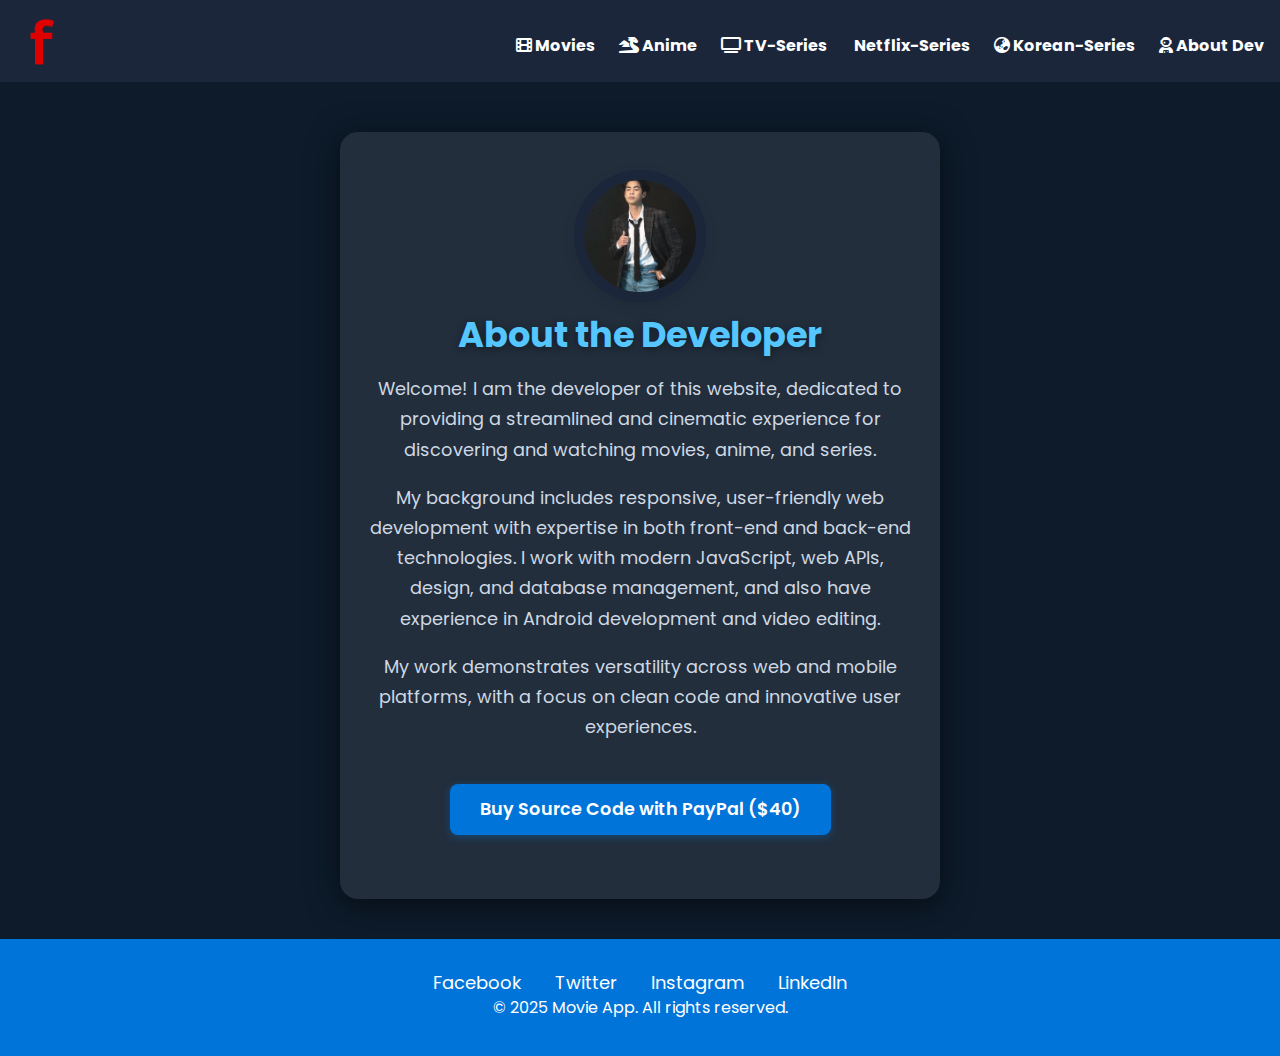
<file: dev.html>
<!DOCTYPE html>
<html lang="en">
<head>
  <meta charset="UTF-8" />
  <meta name="viewport" content="width=device-width, initial-scale=1" />
  <link href="https://cdn.jsdelivr.net/npm/bootstrap@5.1.1/dist/css/bootstrap.min.css" rel="stylesheet">
  <!-- Font Awesome for navigation icons -->
  <link rel="stylesheet" href="https://cdnjs.cloudflare.com/ajax/libs/font-awesome/6.4.2/css/all.min.css" />
  <script src="https://cdn.jsdelivr.net/npm/bootstrap@5.1.1/dist/js/bootstrap.bundle.min.js"></script>
  <title>fmovies</title>
  <link rel="stylesheet" href="style.css" />
</head>
<body>

<header class="site-header d-flex align-items-center justify-content-between">
  <img src="logo.png" alt="Website Logo" class="logo" />

  <!-- Hamburger icon, only shown on mobile -->
  <div class="hamburger" onclick="toggleNav()">
    &#9776;
  </div>

  <!-- Navigation menu aligned right -->
  <nav class="nav-links" id="navMenu">
    <a href="index2.html"><i class="fas fa-film"></i> Movies</a>
    <a href="anime.html"><i class="fas fa-dragon"></i> Anime</a>
    <a href="tvseries.html"><i class="fas fa-tv"></i> TV-Series</a>
    <a href="netflixseries.html"><i class="fab fa-netflix"></i> Netflix-Series</a>
    <a href="koreanseries.html"><i class="fas fa-globe-asia"></i> Korean-Series</a>
    <a href="dev.html"><i class="fas fa-user-astronaut"></i> About Dev</a>
  </nav>
</header>

<main>
  <div class="about-container">
    <img src="renkaku.jpg" alt="Developer Photo" class="dev-photo" />
    <h1>About the Developer</h1>
    <p>
      Welcome! I am the developer of this website, dedicated to providing a streamlined and cinematic experience for discovering and watching movies, anime, and series.
    </p>
    <p>
      My background includes responsive, user-friendly web development with expertise in both front-end and back-end technologies. I work with modern JavaScript, web APIs, design, and database management, and also have experience in Android development and video editing.
    </p>
    <p>
      My work demonstrates versatility across web and mobile platforms, with a focus on clean code and innovative user experiences.
    </p>
    
    <!-- Buy Source Code Section -->
    <div style="margin: 2rem 0;">
      <a href="https://www.paypal.com/cgi-bin/webscr?cmd=_xclick&business=quirubinwarrencristopher@gmail.com&item_name=Website+Source+Code&amount=40.00&currency_code=USD" 
         class="btn btn-primary" 
         target="_blank" 
         style="font-size: 1.1rem;">
        Buy Source Code with PayPal ($40)
      </a>
    </div>
  </div>
</main>

<footer>
  <div class="social-media">
    <a href="https://www.facebook.com" target="_blank" rel="noopener noreferrer">Facebook</a>
    <a href="https://www.twitter.com" target="_blank" rel="noopener noreferrer">Twitter</a>
    <a href="https://www.instagram.com" target="_blank" rel="noopener noreferrer">Instagram</a>
    <a href="https://www.linkedin.com" target="_blank" rel="noopener noreferrer">LinkedIn</a>
  </div>
  <p>&copy; 2025 Movie App. All rights reserved.</p>
</footer>

<script src="script.js"></script>
</body>
</html>
</file>
<file: style.css>
/* Import Google Fonts */
@import url('https://fonts.googleapis.com/css2?family=Poppins:wght@200;400;700&display=swap');

/* Color Variables */
:root {
  --primary-color: #0D1B2A;
  --secondary-color: #1B263B;
  --highlight-color: #0074D9;
  --tag-bg: #0064A6;
  --tag-highlight: #00528C;
  --text-light: #FFFFFF;
  --text-muted: #B3B3B3;
  --text-dark: #000000;
  --disabled: #555555;
  --border-color: #27406B;
  --placeholder-color: #8c8c8c;
  --dev-blue: #55c6ff;
}

/* Base Reset */
* {
  box-sizing: border-box;
}

body {
  background-color: var(--primary-color);
  font-family: 'Poppins', sans-serif;
  margin: 0;
  color: #fff;
}

/* HEADER */
header {
  display: flex;
  flex-wrap: wrap;
  align-items: center;
  justify-content: space-between;
  padding: 1rem;
  background-color: var(--secondary-color);
  gap: 1rem;
}

.logo {
  max-width: 50px;
  height: auto;
}

.nav-links {
  display: flex;
  gap: 1.5rem;
  transition: all 0.3s ease;
  position: relative;
  top: 0;
  margin-top: 10px;
}

.nav-links a {
  color: var(--text-light);
  text-decoration: none;
  font-weight: bold;
  transition: color 0.3s ease;
}

.nav-links a:hover {
  color: var(--highlight-color);
}

.hamburger {
  display: none;
  font-size: 30px;
  cursor: pointer;
  padding: 10px;
  color: var(--highlight-color);
}

@media (max-width: 768px) {
  header {
    flex-direction: column;
    align-items: center;
    text-align: center;
  }
  .nav-links {
    display: none;
    flex-direction: column;
    background-color: #27406B;
    color: white;
    padding: 10px;
    position: absolute;
    top: 50px;
    left: 10px;
    right: 10px;
    box-shadow: 0 2px 8px rgba(0,0,0,0.2);
    border-radius: 8px;
    z-index: 1000;
  }
  .nav-links a {
    color: white;
    padding: 10px;
    text-decoration: none;
    border-bottom: 1px solid #27406B;
  }
  .nav-links a:hover {
    background-color: #1B263B;
  }
  .nav-links.active {
    display: flex;
  }
  .hamburger {
    display: block;
    font-size: 30px;
    cursor: pointer;
    padding: 10px;
  }
}

/* --- Responsive SEARCH area, input, clear button, autocomplete --- */
#form,
.search-container {
  max-width: 350px;
  min-width: 220px;
  width: 100%;
  margin: 0 auto;
  position: relative;
  display: flex;
  align-items: center;
  justify-content: center;
}

.search {
  width: 100%;
  max-width: 350px;
  padding: 0.5rem 2.5rem 0.5rem 1rem;
  border: 2px solid var(--highlight-color);
  border-radius: 50px;
  font-size: 1rem;
  color: var(--text-light);
  background-color: var(--primary-color);
  box-sizing: border-box;
  font-family: inherit;
  transition: border-color 0.2s;
}

.search:focus {
  border-color: var(--dev-blue);
  background-color: var(--secondary-color);
}

.search::placeholder {
  color: var(--highlight-color);
  opacity: 1;
}

.clear-btn {
  position: absolute;
  right: 1.5rem;
  top: 50%;
  transform: translateY(-50%);
  background: transparent;
  border: none;
  color: var(--highlight-color);
  font-size: 1.2rem;
  cursor: pointer;
  line-height: 1;
  user-select: none;
  z-index: 12;
  padding: 0;
}

.clear-btn:hover {
  color: var(--tag-bg);
}

.autocomplete-items {
  position: absolute;
  top: 100%;
  left: 0;
  right: 0;
  width: 100%;
  background-color: var(--secondary-color);
  border: 1px solid var(--border-color);
  max-height: 250px;
  overflow-y: auto;
  z-index: 1000;
  border-radius: 0 0 12px 12px;
  box-shadow: 0 4px 8px rgba(0,0,0,0.3);
  font-size: 1rem;
  color: var(--text-light);
}

.autocomplete-item img {
  flex-shrink: 0;
  width: 40px;
  height: 60px;
  object-fit: cover;
  margin-right: 10px;
  border-radius: 5px;
}

/* --- Mobile Fixes --- */
@media (max-width: 600px) {
  #form,
  .search-container {
    max-width: 92vw !important;
    width: 92vw !important;
    min-width: 0 !important;
    margin: 0 auto !important;
    padding: 0 !important;
    position: relative !important;
    display: flex;
    align-items: center;
    justify-content: center;
  }
  .search {
    font-size: 0.97rem !important;
    padding: 0.3em 2.0em 0.3em 0.9em !important;
    height: 2.2em !important;
    max-width: 92vw !important;
    min-width: 0 !important;
    margin: 0 auto !important;
    border-radius: 50px !important;
    background-color: var(--primary-color) !important;
    color: var(--text-light) !important;
    border: 2px solid var(--highlight-color) !important;
  }
  .search:focus {
    border-color: var(--dev-blue) !important;
    background-color: var(--secondary-color) !important;
  }
  .search::placeholder {
    color: var(--highlight-color) !important;
    opacity: 1 !important;
  }
  .clear-btn {
    right: 0.8em !important;
    top: 50% !important;
    transform: translateY(-50%) !important;
    font-size: 1.1em !important;
    padding: 0 !important;
    z-index: 12 !important;
  }
  .autocomplete-items {
    left: 0 !important;
    right: 0 !important;
    width: 100% !important;
    min-width: 0 !important;
    max-width: 92vw !important;
    font-size: 0.96rem !important;
    border-radius: 0 0 12px 12px !important;
    z-index: 1000 !important;
  }
  .autocomplete-item img {
    width: 32px !important;
    height: 48px !important;
    margin-right: 8px !important;
  }
}

/* Extra: for very small screens */
@media (max-width: 400px) {
  .search {
    font-size: 0.90rem !important;
    height: 1.9em !important;
    padding: 0.22em 1.5em 0.22em 0.7em !important;
    max-width: 98vw !important;
  }
  .clear-btn {
    font-size: 1em !important;
    right: 0.5em !important;
  }
  .autocomplete-items {
    font-size: 0.87rem !important;
    max-width: 98vw !important;
  }
}
/* --- Cool colored scrollbars for app and autocomplete dropdown --- */

/* Chrome, Edge, Opera */
.autocomplete-items::-webkit-scrollbar,
body::-webkit-scrollbar {
  width: 8px;
  background: var(--secondary-color);
  border-radius: 8px;
}

.autocomplete-items::-webkit-scrollbar-thumb,
body::-webkit-scrollbar-thumb {
  background: linear-gradient(90deg, var(--highlight-color), var(--dev-blue));
  border-radius: 8px;
}

.autocomplete-items::-webkit-scrollbar-thumb:hover,
body::-webkit-scrollbar-thumb:hover {
  background: linear-gradient(90deg, var(--dev-blue), var(--highlight-color));
}

/* Firefox */
.autocomplete-items {
  scrollbar-width: thin;
  scrollbar-color: var(--highlight-color) var(--secondary-color);
}
body {
  scrollbar-width: thin;
  scrollbar-color: var(--dev-blue) var(--primary-color);
}

/* Extra: Make dropdown pop with a subtle shadow and border */
.autocomplete-items {
  box-shadow: 0 8px 24px rgba(0, 116, 217, 0.12), 0 2px 8px rgba(0,0,0,0.18);
  border: 2px solid var(--highlight-color);
  background: var(--secondary-color);
  transition: box-shadow 0.2s;
}
.autocomplete-item:hover {
  background: linear-gradient(90deg, var(--highlight-color) 60%, var(--dev-blue) 100%);
  color: var(--text-light);
}

/* You can add similar scrollbar styles to other containers if you want */
/* MAIN MOVIE GRID */
main {
  display: flex;
  flex-wrap: wrap;
  justify-content: center;
}

.movie {
  width: 170px;
  margin: 1rem;
  border-radius: 8px;
  box-shadow: 0.2px 4px 12px rgba(0, 0, 0, 0.14);
  background-color: var(--secondary-color);
  position: relative;
  overflow: hidden;
  aspect-ratio: 2/3;
  transition: box-shadow 0.2s;
}
.movie:hover {
  box-shadow: 0 8px 24px rgba(0,0,0,0.18);
}

.movie img {
  width: 100%;
  height: 210px;
  object-fit: cover;
  border-radius: 8px 8px 0 0;
  background: #111;
}

.movie-info {
  color: var(--text-muted);
  display: flex;
  align-items: center;
  justify-content: space-between;
  padding: 0.5rem 1rem 1rem;
  letter-spacing: 0.5px;
  font-size: 15px;
}

.movie-info h3 {
  margin-top: 0;
  font-size: 13px;
}

.movie-info span {
  background-color: var(--primary-color);
  padding: 0.25rem 0.5rem;
  border-radius: 3px;
  font-weight: bold;
}

.movie-info span.green {
  color: lightgreen;
}

.movie-info span.orange {
  color: var(--highlight-color);
}

.movie-info span.red {
  color: var(--tag-highlight);
}

.overview {
  position: absolute;
  left: 0;
  right: 0;
  bottom: 0;
  background-color: var(--text-light);
  padding: 1rem;
  max-height: 50%;
  transform: translateY(101%);
  transition: transform 0.3s ease-in;
  font-size: clamp(9px, 2.5vw, 12px);
  display: flex;
  flex-direction: column;
}

.overview-text {
  overflow-y: auto;
  max-height: 74%;
  margin-bottom: 10px;
  color: black;
}

.movie:hover .overview {
  transform: translateY(0);
}

.know-more {
  background-color: var(--highlight-color);
  color: var(--text-light);
  font-size: 13px;
  font-weight: bold;
  border: 0;
  border-radius: 50px;
  padding: 8px 18px;
  margin-left: auto;
  margin-right: auto;
  display: block;
  transition: background 0.2s;
}

.know-more:hover {
  background-color: var(--tag-highlight);
}

/* GENRE TAGS */
#tags {
  width: 80%;
  display: flex;
  flex-wrap: wrap;
  justify-content: center;
  align-items: center;
  margin: 10px auto;
}

.tag {
  color: var(--text-light);
  padding: 8px 16px;
  background-color: var(--tag-bg);
  border-radius: 50px;
  margin: 5px;
  display: inline-block;
  cursor: pointer;
  font-size: 0.95rem;
}

.tag.highlight {
  background-color: var(--tag-highlight);
}

.no-results {
  color: var(--text-light);
}

/* PAGINATION */
.pagination {
  display: flex;
  margin: 10px 30px;
  align-items: center;
  justify-content: center;
  color: var(--text-light);
}

.page {
  padding: 16px;
  cursor: pointer;
}

.page.disabled {
  cursor: not-allowed;
  color: var(--disabled);
}

.current {
  padding: 8px 16px;
  border-radius: 50%;
  border: 4px solid var(--highlight-color);
  font-size: 18px;
  font-weight: 600;
}

/* FOOTER */
footer {
  background-color: var(--highlight-color);
  color: var(--text-light);
  text-align: center;
  padding: 20px;
  position: relative;
  bottom: 0;
  width: 100%;
}

.social-media {
  margin-top: 10px;
}

.social-media a {
  color: var(--text-light);
  margin: 0 15px;
  text-decoration: none;
  font-size: 18px;
}

.social-media a:hover {
  text-decoration: underline;
  text-decoration-color: var(--tag-bg);
  text-shadow: 0 0 2px var(--tag-bg);
  cursor: pointer;
}

/* MODAL OVERLAY */
.modal {
  display: none;
  position: fixed;
  z-index: 10000;
  left: 0;
  top: 0;
  width: 100vw;
  height: 100vh;
  background-color: rgba(0, 0, 0, 0.98);
  overflow-y: auto;
  padding: 0;
}

.modal-content {
  margin: 48px auto;
  width: 95vw;
  max-width: 900px;
  background: #222;
  color: #fff;
  display: flex;
  flex-direction: column;
  align-items: center;
  border-radius: 16px;
  padding: 32px 24px 30px 24px;
  box-shadow: 0 8px 36px #000a;
  min-height: 70vh;
  position: relative;
}

.close-button {
  position: absolute;
  top: 18px;
  right: 28px;
  font-size: 36px;
  font-weight: 700;
  color: var(--highlight-color);
  background: rgba(255,255,255,0.07);
  border: none;
  cursor: pointer;
  padding: 9px 16px;
  border-radius: 12px;
  z-index: 10;
  transition: background-color 0.2s;
}
.close-button:hover,
.close-button:focus {
  background-color: rgba(255,255,255,0.14);
}

/* Info Section: Poster + Details horizontal */
.modal-info-section {
  display: flex;
  align-items: flex-start;
  gap: 32px;
  width: 100%;
  max-width: 900px;
  margin-bottom: 18px;
  justify-content: flex-start;
}

.modal-poster {
  width: 120px;
  height: 180px;
  border-radius: 12px;
  object-fit: cover;
  box-shadow: 0 6px 22px #000a;
  margin: 0;
}

.modal-details {
  display: flex;
  flex-direction: column;
  justify-content: flex-start;
  flex: 1;
  min-width: 0;
}

/* Title */
#movieTitle {
  font-size: 2rem;
  font-weight: bold;
  color: var(--text-light);
  margin: 0 0 10px 0;
  word-break: break-word;
}

/* Icons Bar */
.modal-icons {
  display: flex;
  gap: 20px;
  margin-bottom: 8px;
  flex-wrap: wrap;
}

/* Overview: one line, truncate if too long */
#movieOverview {
  font-size: 1.08rem;
  color: var(--text-muted);
  font-weight: 400;
  white-space: nowrap;
  overflow: hidden;
  text-overflow: ellipsis;
  margin-bottom: 14px;
  line-height: 1.4;
  max-width: 100%;
}

/* Server dropdown just below overview */
#serverDropdown {
  margin-top: 0;
  margin-bottom: 0;
  display: flex;
  align-items: center;
  gap: 1rem;
  font-size: 1rem;
}

/* Video Player Container - Large, Centered */
.video-container {
  position: relative;
  width: 100%;
  max-width: 900px;
  height: 60vh;
  min-height: 340px;
  background-color: black;
  border-radius: 14px;
  overflow: hidden;
  margin-bottom: 0;
  box-shadow: 0 8px 32px #000a;
  display: flex;
  align-items: center;
  justify-content: center;
}
.video-container iframe, 
.video-container video {
  width: 100%;
  height: 100%;
  border: none;
  border-radius: 14px;
  background: #111;
  display: block;
}

/* Responsive adjustments */
@media (max-width: 900px) {
  .modal-content { padding: 18px 2vw 24px 2vw; }
  .modal-info-section,
  .video-container {
    width: 100vw;
    max-width: 100vw;
  }
  .modal-poster { width: 90px; height: 120px; }
  .video-container { height: 38vh; min-height: 180px; }
  #movieTitle { font-size: 1.25rem; }
}

@media (max-width: 700px) {
  .modal-info-section {
    flex-direction: column;
    align-items: center;
    gap: 12px;
    width: 98vw;
  }
  .modal-poster {
    width: 70px;
    height: 105px;
  }
  #movieTitle {
    font-size: 1.1rem;
  }
  #movieOverview {
    font-size: 0.94rem;
    max-width: 96vw;
  }
  #serverDropdown {
    flex-direction: column;
    align-items: flex-start;
    gap: 8px;
  }
  .video-container { height: 23vh; min-height: 90px; }
}

@media (max-width: 480px) {
  .close-button { top: 8px; right: 8px; font-size: 22px; padding: 3px 7px; }
  .modal-content { padding: 0; min-height: 40vh; }
  .modal-info-section { width: 100vw; }
  .modal-poster { width: 34px; height: 44px; }
  #movieTitle { font-size: 0.87rem; }
  #movieOverview { font-size: 0.72rem; }
  .video-container { height: 13vh; min-height: 40px; margin-bottom: 8px; }
}
.movie-rating {
  margin-bottom: 8px;
}
.rating-badge {
  display: inline-block;
  font-size: 1.08rem;
  font-weight: bold;
  padding: 5px 14px;
  border-radius: 20px;
  background: var(--primary-color, #0D1B2A);
  color: #FFD700;
  box-shadow: 0 2px 8px #0002;
  letter-spacing: 0.5px;
}
.rating-badge.low { color: #e74c3c; }
.rating-badge.medium { color: #FFA500; }
.rating-badge.high { color: #4be04b; }

/* About Dev/Developer Section - Unified Style */
.about-container, .about {
  max-width: 600px;
  margin: 50px auto 40px auto;
  padding: 32px 24px;
  background: #222e3c;
  color: #fff;
  border-radius: 18px;
  box-shadow: 0 6px 32px #0008;
  text-align: center;
}

.dev-photo {
  width: 120px;
  height: 120px;
  object-fit: cover;
  border-radius: 50%;
  box-shadow: 0 0 0 6px #1B263B, 0 4px 18px #0003;
  margin-bottom: 18px;
  margin-top: 12px;
  border: 4px solid #1B263B;
  background: #111;
}

.about-container h1, .about h2 {
  font-size: 2.2rem;
  font-weight: 700;
  margin-bottom: 18px;
  color: var(--dev-blue);
  text-shadow: 0 2px 8px #0006;
}

.about-container p, .about p {
  font-size: 1.11rem;
  line-height: 1.7;
  margin-bottom: 18px;
  color: #cfd8e3;
}

.about-container .btn.btn-primary, .about .btn.btn-primary {
  background: #0074D9;
  color: #fff;
  border-radius: 8px;
  padding: 12px 30px;
  font-size: 1rem;
  font-weight: 600;
  box-shadow: 0 2px 8px #0074d966;
  border: none;
  margin-top: 10px;
  transition: background 0.2s;
}
.about-container .btn.btn-primary:hover,
.about-container .btn.btn-primary:focus,
.about .btn.btn-primary:hover,
.about .btn.btn-primary:focus {
  background: #00528C;
  color: #fff;
  text-decoration: none;
}

@media (max-width: 700px) {
  .about-container, .about {
    max-width: 98vw;
    padding: 18px 4vw;
    margin: 24px auto 18px auto;
  }
  .dev-photo {
    width: 80px;
    height: 80px;
    margin-bottom: 12px;
    margin-top: 6px;
  }
  .about-container h1, .about h2 {
    font-size: 1.3rem;
  }
  .about-container p, .about p {
    font-size: 0.97rem;
  }
}

/* FMovies Landing Page Styles */
.screen {
  min-height: 100vh;
  display: flex;
  flex-direction: column;
  align-items: center;
  justify-content: center;
  background: transparent;
}
.hero {
  display: flex;
  flex-direction: column;
  align-items: center;
  justify-content: center;
  width: 100%;
}
.hero h1 {
  font-size: 3rem;
  font-weight: bold;
  color: #1e90ff;
  margin-bottom: 1rem;
}
.hero p {
  font-size: 1.25rem;
  margin-bottom: 2rem;
  color: #cfd8e3;
}
.watch-now-btn {
  background-color: #1e90ff;
  color: #fff;
  padding: 0.75rem 2rem;
  border-radius: 2rem;
  font-size: 1.2rem;
  font-weight: bold;
  text-decoration: none;
  box-shadow: 0 4px 16px rgba(30,144,255,0.3);
  transition: background 0.2s;
  display: inline-block;
}
.watch-now-btn:hover {
  background-color: #1565c0;
  color: #fff;
  text-decoration: none;
}
.about {
  background: #222e3c;
  border-radius: 16px;
  padding: 2rem;
  margin-top: 2rem;
  max-width: 600px;
  text-align: center;
  color: #fff;
  box-shadow: 0 4px 16px rgba(34,46,60,0.18);
}
.about h2 {
  color: #1e90ff;
  font-weight: bold;
  margin-bottom: 1.2rem;
}
.about p {
  color: #cfd8e3;
  margin-bottom: 1rem;
  font-size: 1.04rem;
}
/* Overlay styles - fixes for color and layout */
.overlay {
  display: none;
  position: fixed;
  top: 0; left: 0;
  width: 100vw; height: 100vh;
  background: rgba(24,41,64,0.97);
  color: #fff;
  z-index: 9999;
  align-items: center;
  justify-content: center;
  text-align: center;
  flex-direction: column;
  padding: 2rem;
  transition: opacity 0.2s;
}
.contact-form {
  background: #22334c;
  padding: 2.5rem 2rem 2rem 2rem;
  border-radius: 18px;
  box-shadow: 0 6px 32px rgba(34,46,60,0.23);
  max-width: 420px;
  width: 100%;
  margin: 0 auto;
  text-align: left;
  position: relative;
  border: 2px solid #1e90ff;
}
.contact-form h3 {
  color: #1e90ff;
  font-weight: bold;
  margin-bottom: 1rem;
  text-align: center;
  font-size: 1.4rem;
}
.contact-form p {
  color: #cfd8e3;
  font-size: 1rem;
  margin-bottom: 1.3rem;
  text-align: center;
}
.form-control {
  background: #182940;
  border: 1px solid #1e90ff;
  color: #fff;
  margin-bottom: 1rem;
  border-radius: 8px;
  font-size: 1rem;
}
.form-control:focus {
  background: #182940;
  color: #fff;
  border-color: #1565c0;
  box-shadow: none;
}
.send-message-btn {
  background: linear-gradient(90deg,#1e90ff 60%,#42a5f5 100%);
  color: #fff;
  font-weight: bold;
  border-radius: 10px;
  padding: 0.5rem 1rem;
  border: none;
  width: 100%;
  transition: background 0.2s;
  box-shadow: 0 2px 8px rgba(30,144,255,0.17);
  font-size: 1.1rem;
  margin-bottom: 8px;
}
.send-message-btn:hover {
  background: linear-gradient(90deg,#1565c0 60%,#1e90ff 100%);
}
.btn-close {
  margin-top: 1rem;
  font-size: 1.1rem;
  background: #1e90ff;
  color: #fff;
  border: none;
  border-radius: 8px;
  padding: 0.5rem 2rem;
  cursor: pointer;
  transition: background 0.2s;
  box-shadow: 0 2px 8px rgba(30,144,255,0.17);
  display: block;
  width: 100%;
}
.btn-close:hover {
  background: #1565c0;
}
#formStatus {
  text-align: center;
}
</file>
